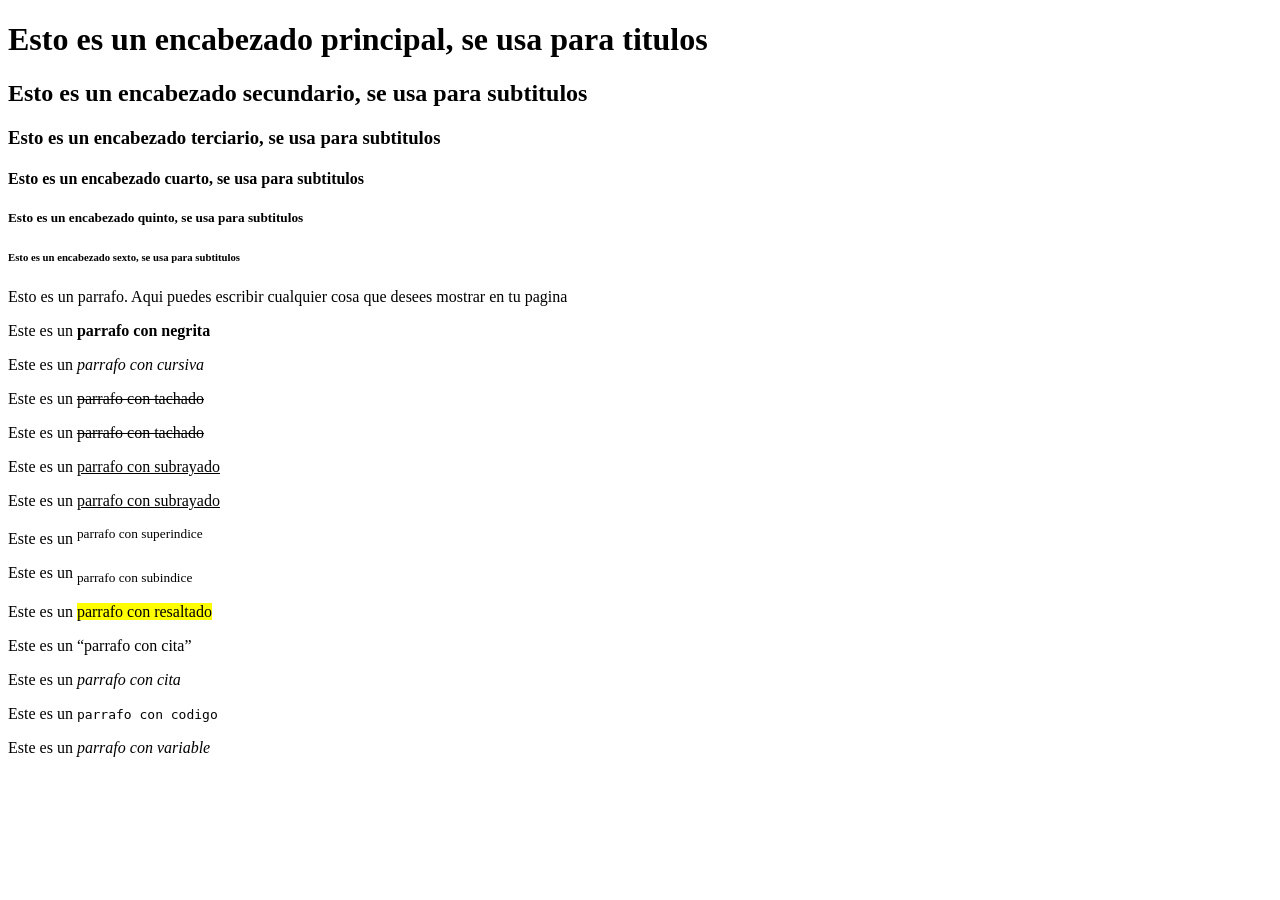
<file: clase-01/index.html>
<!DOCTYPE html>
<html lang="es">
<head>
    <meta charset="UTF-8">
    <meta name="viewport" content="width=device-width, initial-scale=1.0">
    <title>clase-01</title>
</head>
<body>
    <header>
        <!-- Aca esta el encabezado de la pagina -->
    </header>
    <nav>
        <!-- Aca esta el menu de navegacion -->
    </nav>
    <main>
        <!-- Aca esta el contenido principal de la pagina -->

        <!-- Tipos de encabezados -->
        <h1>Esto es un encabezado principal, se usa para titulos</h1>
        <h2>Esto es un encabezado secundario, se usa para subtitulos</h2>
        <h3>Esto es un encabezado terciario, se usa para subtitulos</h3>
        <h4>Esto es un encabezado cuarto, se usa para subtitulos</h4>
        <h5>Esto es un encabezado quinto, se usa para subtitulos</h5>
        <h6>Esto es un encabezado sexto, se usa para subtitulos</h6>

        <!-- Tipos de parrafos -->
        <p>Esto es un parrafo. Aqui puedes escribir cualquier cosa que desees mostrar en tu pagina</p>
        <p>Este es un <strong>parrafo con negrita</strong></p>
        <p>Este es un <em>parrafo con cursiva</em></p>
        <p>Este es un <del>parrafo con tachado</del></p>
        <p>Este es un <s>parrafo con tachado</s></p>
        <p>Este es un <ins>parrafo con subrayado</ins></p>
        <p>Este es un <u>parrafo con subrayado</u></p>
        <p>Este es un <sup>parrafo con superindice</sup></p>
        <p>Este es un <sub>parrafo con subindice</sub></p>
        <p>Este es un <mark>parrafo con resaltado</mark></p>
        <p>Este es un <q>parrafo con cita</q></p>
        <p>Este es un <cite>parrafo con cita</cite></p>
        <p>Este es un <code>parrafo con codigo</code></p>
        <p>Este es un <var>parrafo con variable</var></p>
        
    </main>
    <footer>
        <!-- Aca esta el pie de la pagina -->
    </footer>
    
</body>
</html>
</file>
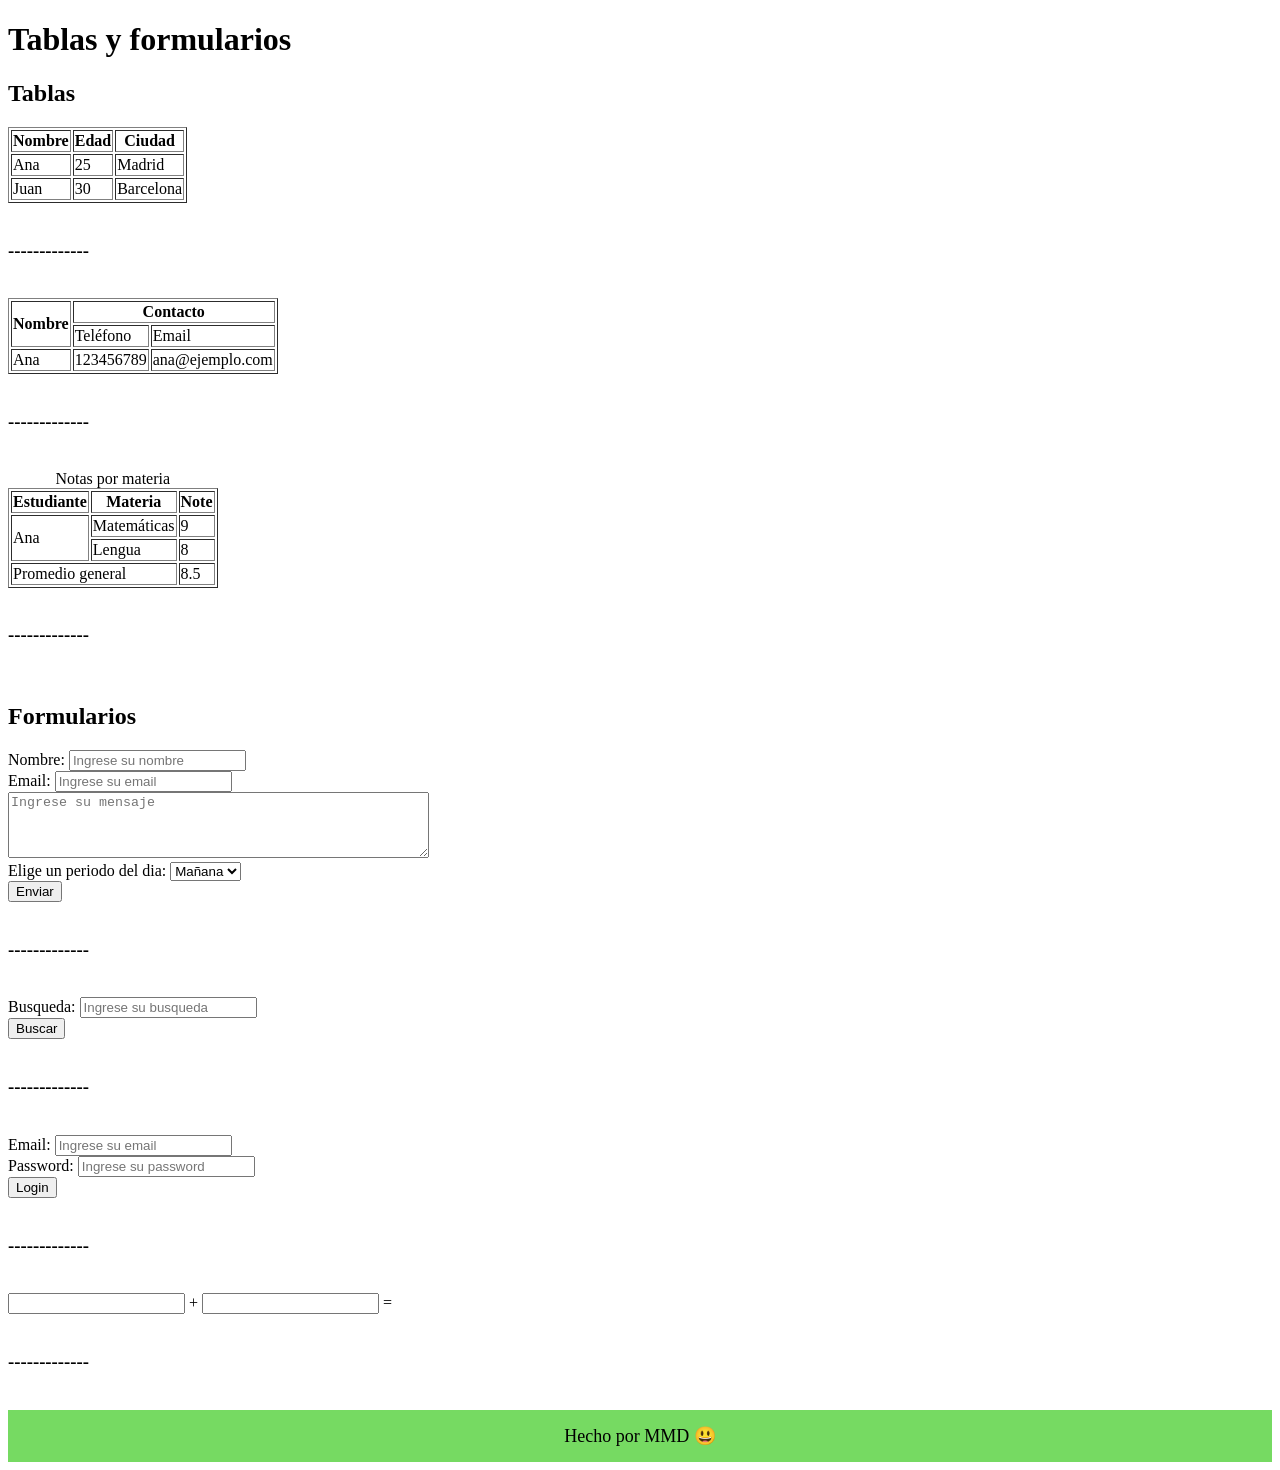
<file: clase-03/index.html>
<!DOCTYPE html>
<html lang="es">
<head>
    <meta charset="UTF-8">
    <meta name="viewport" content="width=device-width, initial-scale=1.0">
    <title>Clase 03</title>
    <style>
        footer {
            text-align: center;   /* Centrar el contenido */
            padding: 15px;
            background-color: #76da62;
            font-size: 18px;
        }
    </style>
</head>
<body>
    <h1>Tablas y formularios</h1>

    <h2>Tablas</h2>

    <table border="1">
        <tr>
            <th>Nombre</th>
            <th>Edad</th>
            <th>Ciudad</th>
        </tr>
        <tr>
            <td>Ana</td>
            <td>25</td>
            <td>Madrid</td>
        </tr>
        <tr>
            <td>Juan</td>
            <td>30</td>
            <td>Barcelona</td>
        </tr>
    </table>

    <br>
    <h3>-------------</h3>
    <br>

    <table border="1">
        <tr>
            <th rowspan="2">Nombre</th>
            <th colspan="2">Contacto</th>
        </tr>
        <tr>
            <td>Teléfono</td>
            <td>Email</td>
        </tr>
        <tr>
            <td>Ana</td>
            <td>123456789</td>
            <td>ana@ejemplo.com</td>
        </tr>
    </table>

    <br>
    <h3>-------------</h3>
    <br>

    <table border="1">
        <caption>Notas por materia</caption>
        <thead>
            <tr>
                <th scope="col">Estudiante</th>
                <th scope="col">Materia</th>
                <th scope="col">Note</th>
            </tr>
        </thead>
        <tbody>
            <tr>
                <td rowspan="2">Ana</td>
                <td>Matemáticas</td>
                <td>9</td>
            </tr>
            <tr>
                <td>Lengua</td>
                <td>8</td>
            </tr>
            <tr>
                <td colspan="2">Promedio general</td>
                <td>8.5</td>
            </tr>
        </tbody>
    </table>

    <br>
    <h3>-------------</h3>
    <br>

    <h2>Formularios</h2>

    <form action="/registro" method="GET" autocomplete="on">
        <label for="nombre">Nombre:</label>
        <input type="text" name="nombre" id="nombre" placeholder="Ingrese su nombre">
        <br>
        <label for="email">Email:</label>
        <input type="email" name="email" id="email" placeholder="Ingrese su email">
        <br>
        <label for="mensaje">
        <textarea name="mensaje" id="mensaje" rows="4" cols="50" placeholder="Ingrese su mensaje"></textarea></label>
        <br>
        <label for="dia">Elige un periodo del dia:</label>
        <select name="opciones">
            <option value="manana">Mañana</option>
            <option value="tarde">Tarde</option>
            <option value="noche">Noche</option>
        </select>
        <br>
        <button type="submit">Enviar</button>
    </form>


    <br>
    <h3>-------------</h3>
    <br>
    <!-- poner un formulario de busqueda -->

    <form action="/busqueda" method="GET" autocomplete="on">
        <label for="busqueda">Busqueda:</label>
        <input type="search" name="busqueda" id="busqueda" placeholder="Ingrese su busqueda">
        <br>
        <button type="submit">Buscar</button>
    </form>

    <br>
    <h3>-------------</h3>
    <br>
    <!-- poner un formulario de login -->

    <form action="/login" method="GET" autocomplete="on">
        <label for="email">Email:</label>
        <input type="email" name="email" id="email" placeholder="Ingrese su email">
        <br>
        <label for="password">Password:</label>
        <input type="password" name="password" id="password" placeholder="Ingrese su password">
        <br>
        <button type="submit">Login</button>
    </form>

    <br>
    <h3>-------------</h3>
    <br>
    <!-- poner un formulario de sumar 2 numeros y de un resultado -->
    <form oninput="result.value=Number(a.value)+Number(b.value)">
        <input type="number" id="a" name="a">
    +
        <input type="number" id="b" name="b">
    =
        <output name="result" for="a b"></output>
    </form>








    <br>
    <h3>-------------</h3>
    <br>
    <!-- poner un pie de pagina con emoji de carita feliz (para buscar emoji= tecla Windows + . (punto)) -->

    <footer>Hecho por MMD 😃 </footer>
    


    
</body>
</html>
</file>
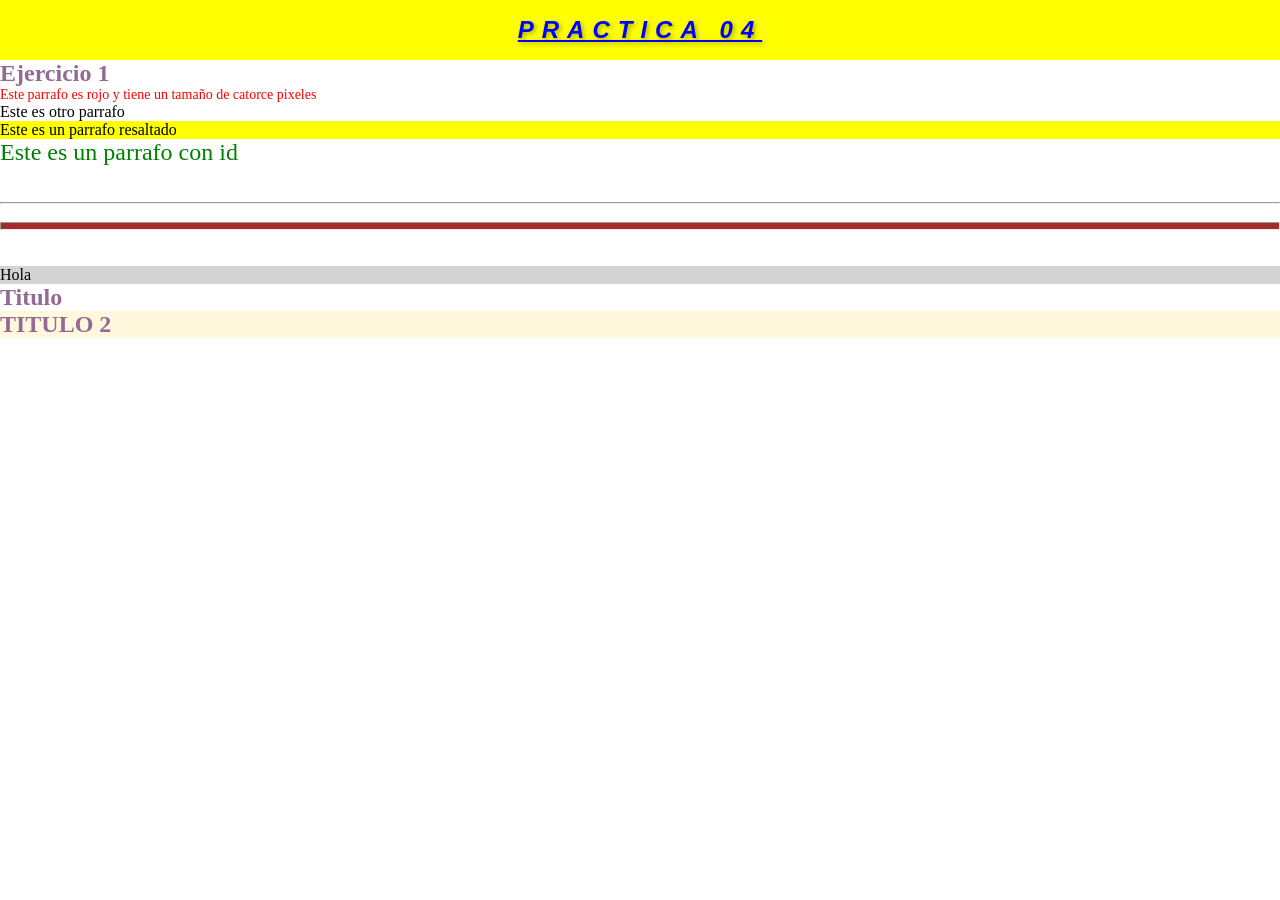
<file: clase-04/index.html>
<!DOCTYPE html>
<html lang="es">

<head>
    <meta charset="UTF-8">
    <meta name="viewport" content="width=device-width, initial-scale=1.0">
    <title>Practica 04</title>

    <!-- CSS interno -->
    <style>
        h1 {
            color: blue;
            background-color: yellow;
        }
    </style>

    <!-- CSS externo -->
    <link rel="stylesheet" href="./css/styles.css">

</head>

<body>

    <h1>Practica 04</h1>
    <h2 style="color: blueviolet;">Ejercicio 1</h2>

    <!-- CSS en linea -->
    <p style="color: red; font-size: 14px;">Este parrafo es rojo y tiene un tamaño de catorce pixeles</p>

    <p>Este es otro parrafo</p>

    <p class="highlight">Este es un parrafo resaltado</p>

    <p id="main-title">Este es un parrafo con id</p>

    <br><!-- salto de linea -->
    <br>
    <hr> <!-- linea horizontal -->
    <br>
    <!-- linea horizontal gruesa-->
    <hr style="height: 8px; background-color: brown;">
    <br>
    <br>
    <!-- Utilizacion de metodologia BEM, Block Element Modifier -->
    <article class="noticia">Hola</article>

    <h2 class="noticia__titulo">Titulo</h2>

    <article class="noticia noticia--destacada">
        <h2 class="noticia__titulo noticia__titulo--uppercase">Titulo 2</h2>
    </article>
    <!-- .............................................. -->


</body>

</html>
</file>
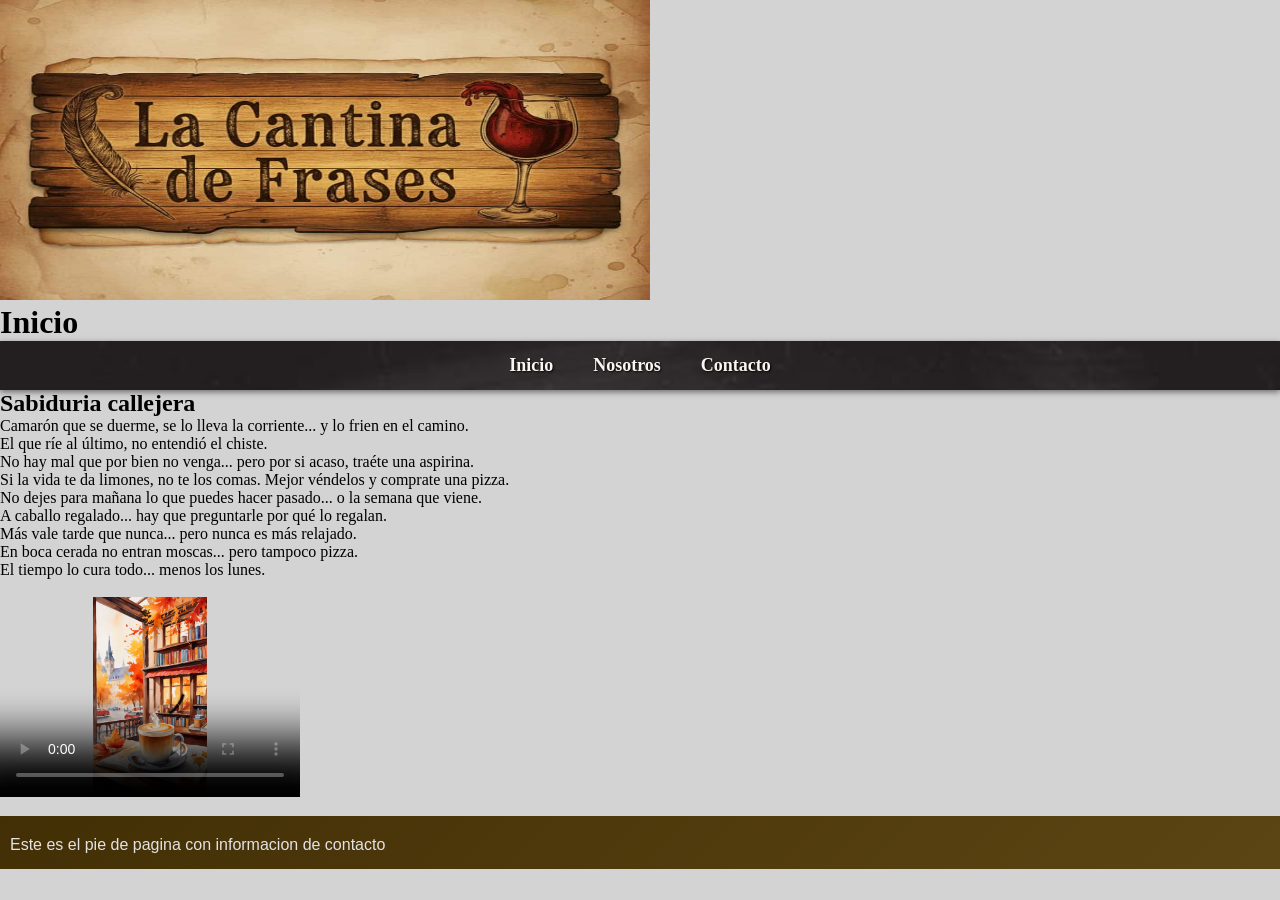
<file: ejercicios/index.html>
<!DOCTYPE html>
<html lang="es">

<head>
    <meta charset="UTF-8">
    <meta name="viewport" content="width=device-width, initial-scale=1.0">
    <title>Suma de ejercicios</title>
    <link rel="stylesheet" href="./css/styles.css">
</head>

<body>

    <header>
        <img src="./assets/img/La-cantina-de-frases-logo.jpg" alt="Logo de sitio web" width="650" height="300">
        <h1>Inicio</h1>
    </header>

    <nav class="navbar">
        <ul>
            <li> <a href="./index.html">Inicio</a></li>
            <li><a href="./pages/nosotros.html">Nosotros</a></li>
            <li><a href="./pages/contacto.html">Contacto</a></li>
        </ul>
    </nav>

    <main>
        <h2>Sabiduria callejera</h2>
        <p>Camarón que se duerme, se lo lleva la corriente... y lo frien en el camino.</p>
        <p>El que ríe al último, no entendió el chiste.</p>
        <p>No hay mal que por bien no venga... pero por si acaso, traéte una aspirina.</p>
        <p>Si la vida te da limones, no te los comas. Mejor véndelos y comprate una pizza.</p>
        <p>No dejes para mañana lo que puedes hacer pasado... o la semana que viene.</p>
        <p>A caballo regalado... hay que preguntarle por qué lo regalan.</p>
        <p>Más vale tarde que nunca... pero nunca es más relajado.</p>
        <p>En boca cerada no entran moscas... pero tampoco pizza.</p>
        <p>El tiempo lo cura todo... menos los lunes.</p>

        <br>
        <section>
            <video src="https://www.w3schools.com/html/mov_bbb.mp4" controls
                poster="./assets/img/el-cafe-con-leche-de-otono-de-acuarela.jpg" width="300" height="200">Tu navegador no
                soporta el elemento video</video>
        </section>

    </main>

    <footer>
        <p>Este es el pie de pagina con informacion de contacto</p>
    </footer>

</body>

</html>
</file>
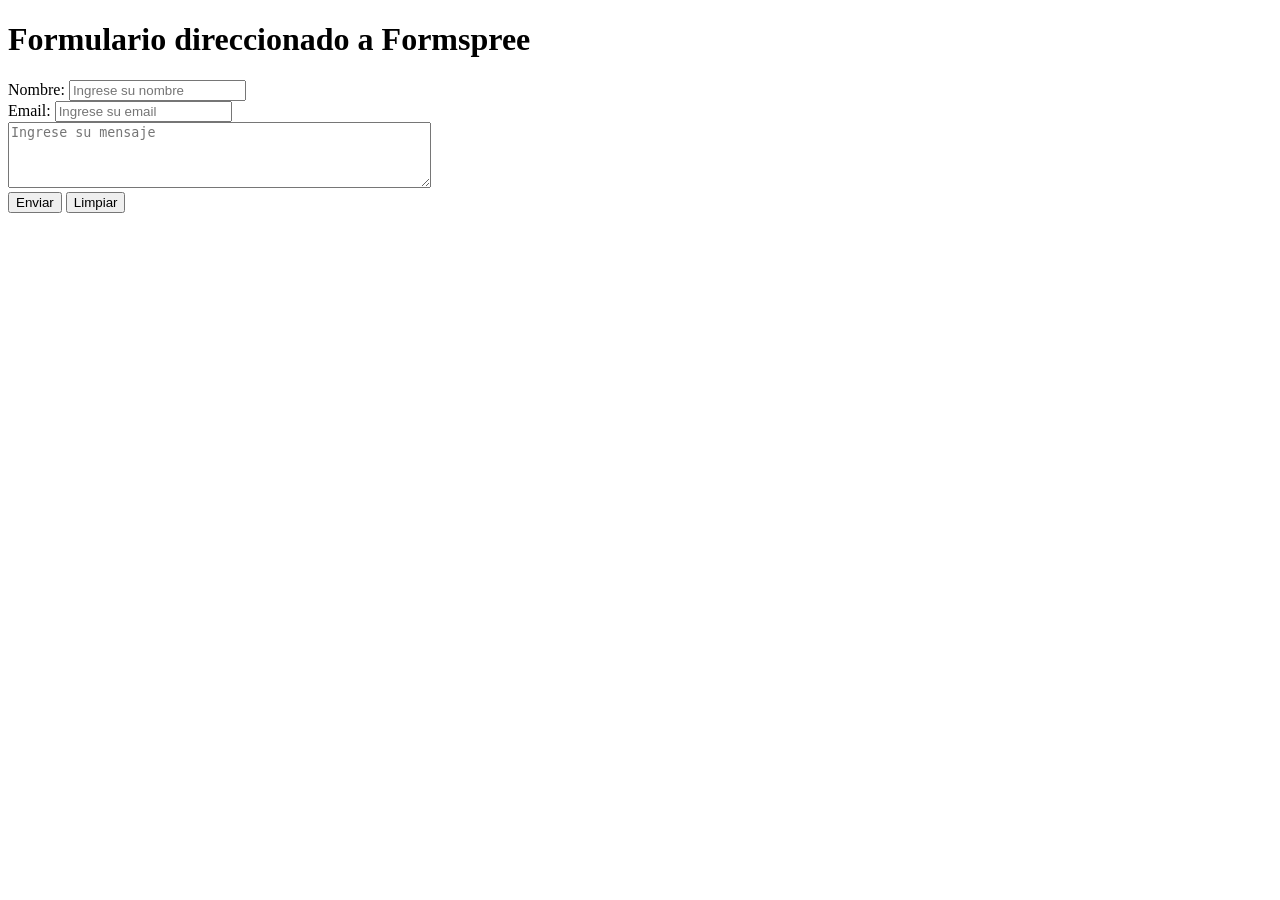
<file: clase-03/form-formspree/index.html>
<!DOCTYPE html>
<html lang="es">
<head>
    <meta charset="UTF-8">
    <meta name="viewport" content="width=device-width, initial-scale=1.0">
    <title>Formulario direccionado a Formspree</title>
</head>
<body>

    <h1>Formulario direccionado a Formspree</h1>

    <form action="" method="POST"><!-- en action copiar/pegar la url de formspree mia  -->
        <label for="name">Nombre:</label>
            <input type="text" name="name" id="name" placeholder="Ingrese su nombre" required>
        <br>
        <label for="email">Email:</label>
            <input type="email" name="email" id="email" placeholder="Ingrese su email">
        
        <br>
        <label for="mensaje">
            <textarea name="mensaje" id="mensaje" rows="4" cols="50" placeholder="Ingrese su mensaje"></textarea>
        </label>
        <br>
        <button type="submit">Enviar</button>
        <!-- boton para limpiar -->
        <button type="reset">Limpiar</button>
    </form>


    
</body>
</html>
</file>
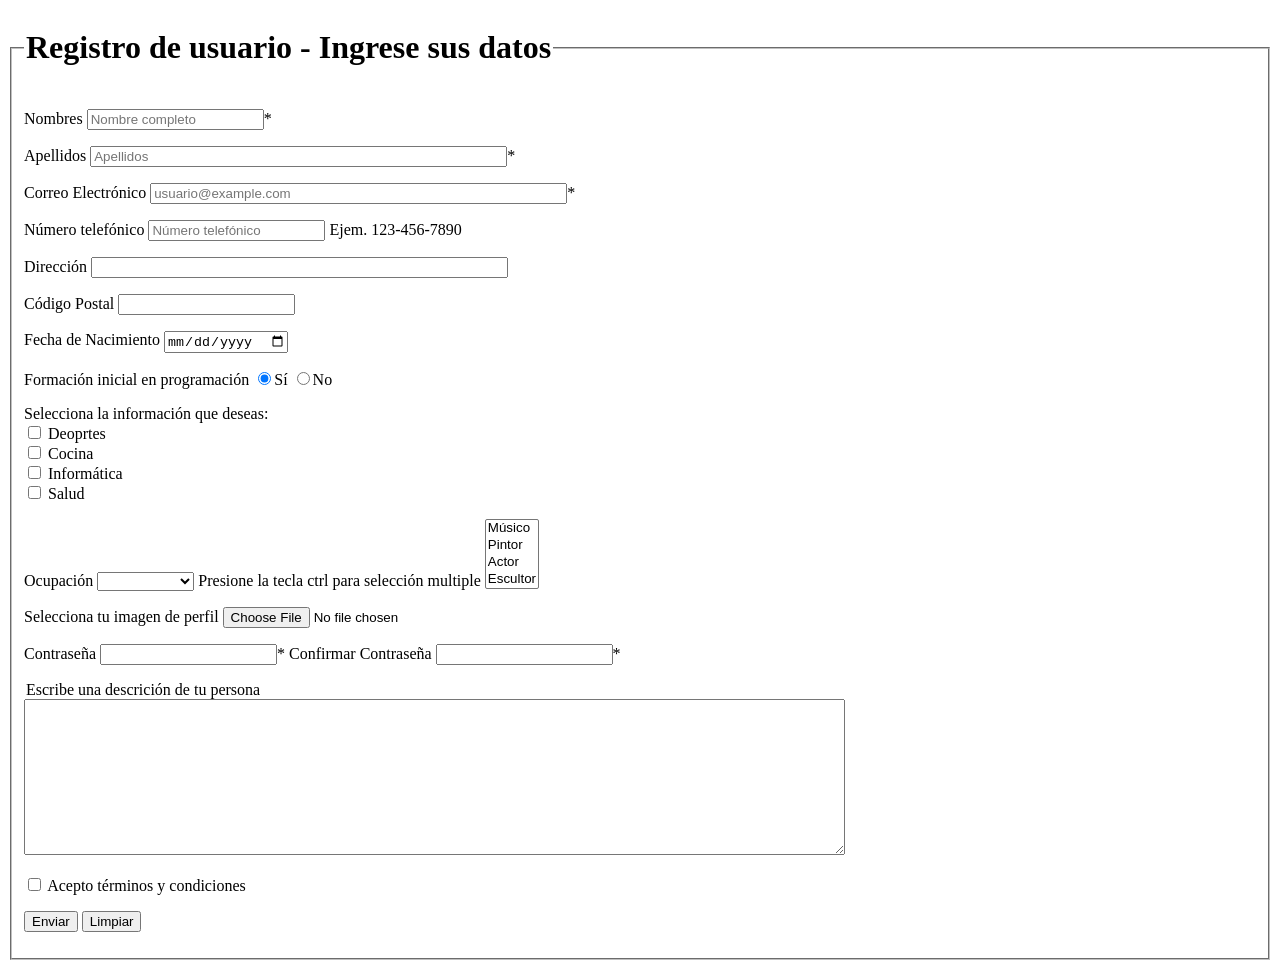
<file: clase-03/Form-Valid/index.html>
<!DOCTYPE html> <!-- Indica que el documento esta en HTML -->
<html>

<head>
   <title>Ejemplo de formulario</title> <!-- Titulo de la pestaña del navegador -->
</head>

<body>
   <!-- Inicio del formulario -->
   <form action="" method="" target=""> <!-- Formulario (action/method/target aún sin definir) -->
      <fieldset> <!-- Agrupa visualmente los elementos del formulario -->
         <legend>
            <h1>Registro de usuario - Ingrese sus datos</h1> <!-- Titulo del formulario -->
         </legend>

         <!-- Campo:nombres -->
         <p>
            <label for="nombres">Nombres</label> <!-- Texto que describe el campo -->
            <input type="text" id="nombres" name="nomb" placeholder="Nombre completo" minlength="3" maxlength="30"
               required>* <!-- Entrada de texto obligatoria, entre 3 y 30 caracteres -->
         </p>

         <!-- Campo: apellidos -->
         <p>
            <label for="apellidos">Apellidos</label>
            <input type="text" id="apellidos" placeholder="Apellidos" size="50px" minlength="3" maxlength="30"
               required>* <!-- Entrada de texto obligatoria, muestra hasta 50 caracteres de ancho -->
         </p>

         <!-- Campo: correo electronico -->
         <p>
            <label for="email">Correo Electrónico</label>
            <input type="email" id="email" placeholder="usuario@example.com"
               pattern="[a-zA-Z0-9._%+-]+@[a-zA-Z0-9.-]+\.[a-zA-Z]{2,}" size="50px" minlength="10" maxlength="50"
               required>* <!-- Entrada de mail con validacion de formato de correo, entre 10 y 50 caracteres, obligatoria -->
         </p>

         <!-- Campo: telefono -->
         <p>
            <label for="telefono">Número telefónico</label>
            <input type="tel" id="telefono" placeholder="Número telefónico" pattern="[0-9]{3}-[0-9]{3}-[0-9]{4}"
               required> <!-- Entrada de telefono con validacion de formato de telefono, obligatoria -->
            <label>Ejem. 123-456-7890</label>
         </p>

         <!-- Campo: direccion -->
         <p>
            <label for="direccion">Dirección</label>
            <input type="text" id="direccion" name="direc" size="50px" minlength="5" maxlength="30"> <!-- Campo opcional, entre 5 y 30 caracteres -->
         </p>

         <!-- Campo: codigo postal -->
         <p>
            <label for="postal">Código Postal</label>
            <input type="number" step="any" id="postal" name="postal" minlength="3" maxlength="6"><!-- Entrada numerica, entre 3 y 6 digitos, y acepta decimales (si no se requieren decimales se sacara el step = Any) -->
         </p>

         <!-- Campo: fecha de nacimiento -->
         <p>
            <label for="nacimiento">Fecha de Nacimiento</label>
            <input type="date" id="nacimiento" placeholder="Fecha de Nacimiento"> <!-- Selector de fecha de nacimiento -->
         </p>

         <!-- Campo: formacion inicial en programacion -->
         <p>
            Formación inicial en programación
            <label for="opcion1">
               <input type="radio" name="formacion" id="opcion1" value="si" checked>Sí <!-- Opcion por defecto -->
            </label>
            <label for="opcion2">
               <input type="radio" name="formacion" id="opcion2" value="no">No <!-- Opcion alternativa -->
            </label>
         </p>

         <!-- Campo: checkbox de intereses -->
         <p>
            Selecciona la información que deseas:
            <br>
            <input type="checkbox" id="opcion1" name="info[]" value="Deoprtes">
            <label for="opcion1">Deoprtes</label>
            <br>
            <input type="checkbox" id="opcion2" name="info[]" value="Cocina">
            <label for="opcion2">Cocina</label>
            <br>
            <input type="checkbox" id="opcion3" name="info[]" value="Informática">
            <label for="opcion3">Informática</label>
            <br>
            <input type="checkbox" id="opcion4" name="info[]" value="Salud">
            <label for="opcion4">Salud</label>
         </p>

         <!-- Campo: ocupacion con lista desplegable -->
         <p>
            <label for="ocupacion">Ocupación</label>
            <select name="ocupa" id="ocupacion"> <!-- Selector desplegable simple -->
               <option value=""></option> <!-- Opcion por defecto, vacia -->
               <optgroup label="Estudia"> <!-- Opcion agrupada -->
                  <option value="1">Abogado</option>
                  <option value="2">Ingeniero</option>
                  <option value="3">M&eacute;dico</option>
                  <option value="4">Arquitecto</option>
               </optgroup>
               <optgroup label="Trabaja">
                  <option value="abogado">Abogado</option>
                  <option value="ingeniero">Ingeniero</option>
                  <option value="medico">M&eacute;dico</option>
                  <option value="arquitecto">Arquitecto</option>
               </optgroup>
            </select>
            <!-- Lista con seleccion multiple -->
            <label>Presione la tecla ctrl para selección multiple</label>
            <select name="ocupa" multiple="true">
               <option value="musico">Músico</option>
               <option value="pintor">Pintor</option>
               <option value="actor">Actor</option>
               <option value="escultor">Escultor</option>
            </select>
         </p>

         <!-- Campo: imagen, subida de archivos (imagen de perfil) -->
         <p>
            <label for="imagen">Selecciona tu imagen de perfil</label>
            <input type="file" accept="" id="imagen" name="imagen"> <!-- permitir solo imagenes -->
         </p>

         <!-- Campo: contraseña y confirmacion -->
         <p>
            <label for="pass">Contraseña</label>
            <input type="password" id="pass" name="pass" pattern=".{8,}" required>* <!-- Entrada de texto obligatoria, minimo 8 caracteres -->
            <label for="pass_confirm">Confirmar Contraseña</label>
            <input type="password" id="pass_confirm" name="pass_confirm" pattern=".{8,n}" required>* <!-- Entrada de texto obligatoria, minimo 8 caracteres -->
         </p>

         <!-- Campo: descripcion -->
         <legend>Escribe una descrición de tu persona</legend>
         <textarea name="descripcion" id="descripcion" cols="100" rows="10"></textarea> <!-- Entrada de texto multilinea -->
         
         <!-- Campo: aceptacion de terminos -->
         <p>
            <input type="checkbox" name="terminos" id="terminos" required/> <!-- Entrada de checkbox obligatoria -->
            <label for="terminos">Acepto términos y condiciones</label><br />
         </p>

         <!-- Botones de envio y limpieza -->
         <p>
            <input type="submit" value="Enviar">
            <input type="reset" value="Limpiar">
         </p>
      </fieldset>
   </form>
   <!-- <button>Genera un boton</button> -->
</body>

</html>
</file>
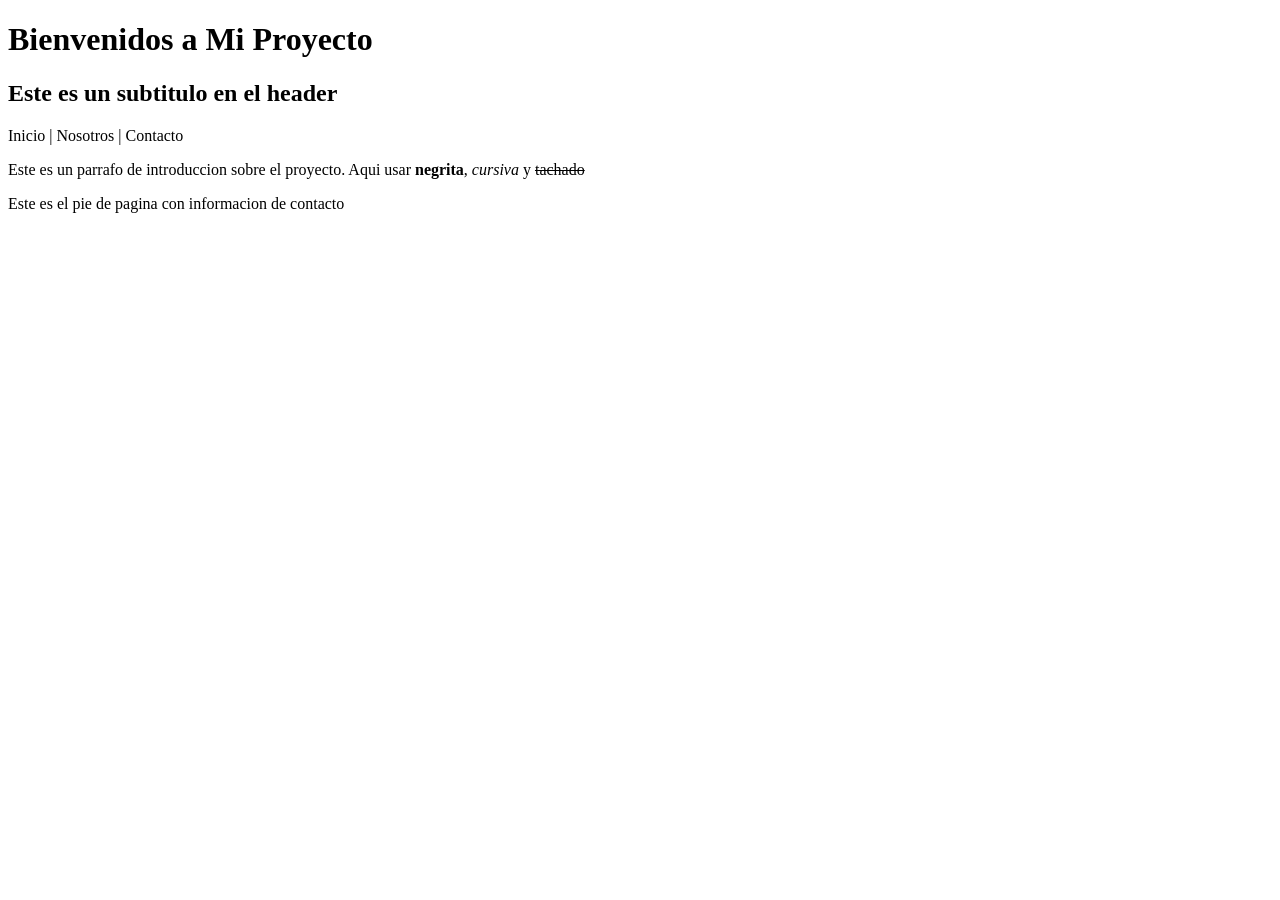
<file: clase-01/index2.html>
<!DOCTYPE html>
<html lang="es">
<head>
    <meta charset="UTF-8">
    <meta name="viewport" content="width=device-width, initial-scale=1.0">
    <title>Mi Primer Proyecto</title>
</head>
<body>
    <header>
        <h1>Bienvenidos a Mi Proyecto</h1>
        <h2>Este es un subtitulo en el header</h2>
    </header>
    <nav>Inicio | Nosotros | Contacto</nav>
    <main>
        <p>Este es un parrafo de introduccion sobre el proyecto. Aqui usar <strong>negrita</strong>, <em>cursiva</em> y <s>tachado</s></p>
    </main>
    <footer>
        <p>Este es el pie de pagina con informacion de contacto</p>
    </footer>
</body>
</html>
</file>
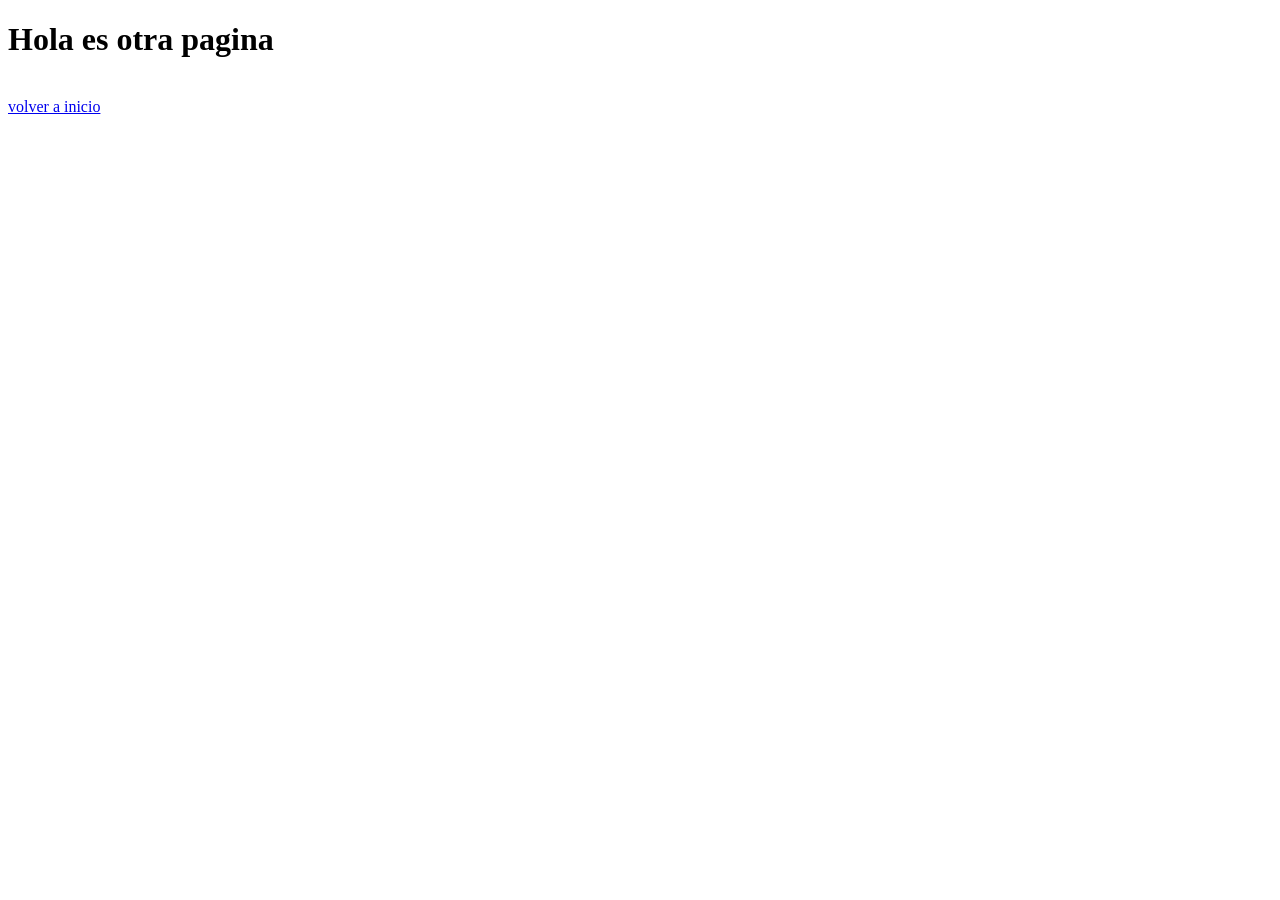
<file: clase-02/pag1.html>
<!DOCTYPE html>
<html lang="en">
<head>
    <meta charset="UTF-8">
    <meta name="viewport" content="width=device-width, initial-scale=1.0">
    <title>otro sitio</title>
</head>
<body>
    <h1>Hola es otra pagina</h1>
    <br>
    <a href="./index.html">volver a inicio</a>
</body>
</html>
</file>
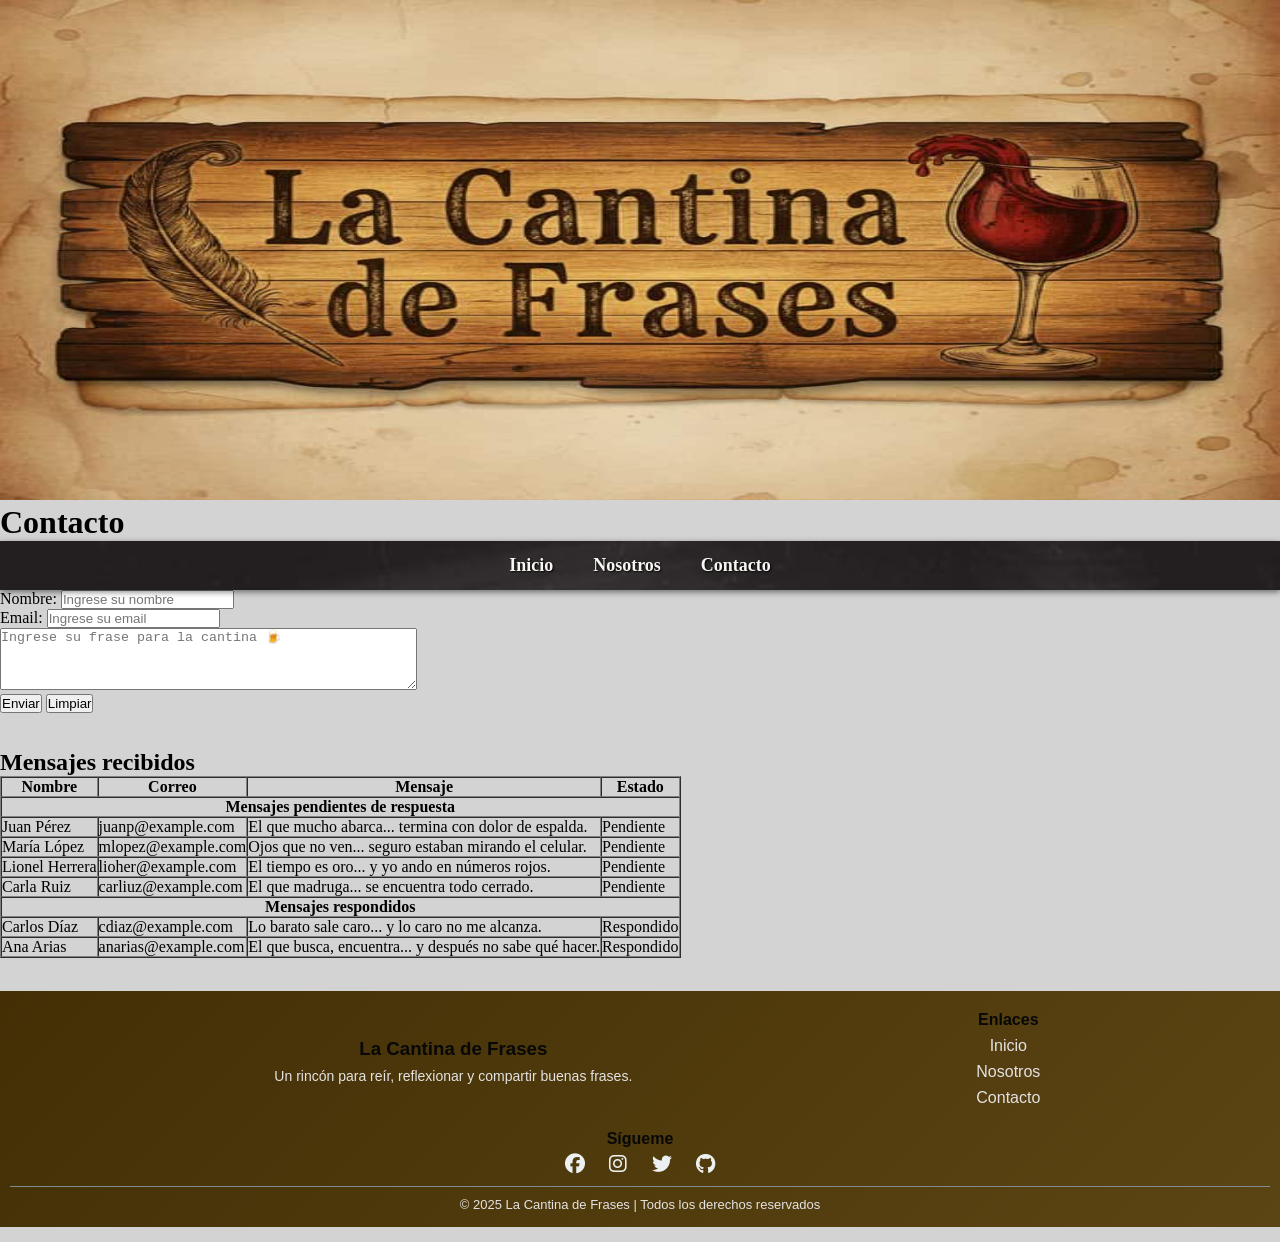
<file: ejercicios/pages/contacto.html>
<!DOCTYPE html>
<html lang="es">

<head>
    <meta charset="UTF-8">
    <meta name="viewport" content="width=device-width, initial-scale=1.0">
    <title>pagina de contacto</title>

    <!-- estilos del CSS -->
    <link rel="stylesheet" href="../css/styles.css">

    <!-- Font Awesome CDN para íconos -->
    <link rel="stylesheet" href="https://cdnjs.cloudflare.com/ajax/libs/font-awesome/6.5.2/css/all.min.css">


</head>

<body>

    <header>
        <img src="../assets/img/La-cantina-de-frases-logo.jpg" alt="Logo de sitio web" width= 100% height= 500px>
        <h1>Contacto</h1>
    </header>

    <nav>
        <ul>
            <li> <a href="../index.html">Inicio</a></li>
            <li><a href="./nosotros.html">Nosotros</a></li>
            <li><a href="./contacto.html">Contacto</a></li>
        </ul>
    </nav>

    <main>
        <form action="" method="POST"> <!-- en action va la direccion que me dio formspree -->
            <label for="name">Nombre:</label>
            <input type="text" name="name" id="name" placeholder="Ingrese su nombre">

            <br>
            <label for="email">Email:</label>
            <input type="email" name="email" id="email" placeholder="Ingrese su email">

            <br>
            <label for="mensaje">
                <textarea name="mensaje" id="mensaje" rows="4" cols="50"
                    placeholder="Ingrese su frase para la cantina 🍺 "></textarea>
            </label>

            <br>
            <button type="submit">Enviar</button>
            <!-- boton para limpiar -->
            <button type="reset">Limpiar</button>
        </form>
        <br>
        <br>

        <h2>Mensajes recibidos</h2>
        <table border="1" cellpadding="8" cellspacing="0">
            <thead>
                <tr>
                    <th>Nombre</th>
                    <th>Correo</th>
                    <th>Mensaje</th>
                    <th>Estado</th>
                </tr>
            </thead>
            <tbody>
                <!-- Fila combinada -->
                <tr>
                    <td colspan="4" style="text-align: center; font-weight: bold;">
                        Mensajes pendientes de respuesta
                    </td>
                </tr>
                <tr>
                    <td>Juan Pérez</td>
                    <td>juanp@example.com</td>
                    <td>El que mucho abarca... termina con dolor de espalda.</td>
                    <td>Pendiente</td>
                </tr>
                <tr>
                    <td>María López</td>
                    <td>mlopez@example.com</td>
                    <td>Ojos que no ven... seguro estaban mirando el celular.</td>
                    <td>Pendiente</td>
                </tr>
                <tr>
                    <td>Lionel Herrera</td>
                    <td>lioher@example.com</td>
                    <td>El tiempo es oro... y yo ando en números rojos.</td>
                    <td>Pendiente</td>
                </tr>
                <tr>
                    <td>Carla Ruiz</td>
                    <td>carliuz@example.com</td>
                    <td>El que madruga... se encuentra todo cerrado.</td>
                    <td>Pendiente</td>
                </tr>

                <!-- Otra sección -->
                <tr>
                    <td colspan="4" style="text-align: center; font-weight: bold;">
                        Mensajes respondidos
                    </td>
                </tr>
                <tr>
                    <td>Carlos Díaz</td>
                    <td>cdiaz@example.com</td>
                    <td>Lo barato sale caro... y lo caro no me alcanza.</td>
                    <td>Respondido</td>
                </tr>
                <tr>
                    <td>Ana Arias</td>
                    <td>anarias@example.com</td>
                    <td>El que busca, encuentra... y después no sabe qué hacer.</td>
                    <td>Respondido</td>
                </tr>
            </tbody>
        </table>

    </main>

    <br>
    <footer>
        <div class="footer-container">
            <div class="footer-section brand">
                <h3>La Cantina de Frases</h3>
                <p>Un rincón para reír, reflexionar y compartir buenas frases.</p>
            </div>

            <div class="footer-section links">
                <h4>Enlaces</h4>
                <ul>
                    <li><a href="../index.html">Inicio</a></li>
                    <li><a href="./nosotros.html">Nosotros</a></li>
                    <li><a href="./contacto.html">Contacto</a></li>
                </ul>
            </div>

            <div class="footer-section social">
                <h4>Sígueme</h4>
                <div class="social-icons">
                    <a href="#"><i class="fab fa-facebook"></i></a>
                    <a href="#"><i class="fab fa-instagram"></i></a>
                    <a href="#"><i class="fab fa-twitter"></i></a>
                    <a href="#"><i class="fab fa-github"></i></a>
                </div>
            </div>
        </div>

        <div class="footer-bottom">
            <p>© 2025 La Cantina de Frases | Todos los derechos reservados</p>
        </div>
    </footer>

</body>

</html>
</file>
<file: clase-04/css/styles.css>
/* Selector universal */
* {
    margin: 0;
    padding: 0;
    box-sizing: border-box;
}

/* Selector de etiqueta */
p {
    color: black;
    font-size: 16px;
}

h1 {
    color: blue; /* color de texto */
    background-color: yellow; /* color de fondo */
    text-align: center; /* alineacion del texto */
    font-weight: bold; /* grosor de la fuente */
    text-decoration: underline; /* decoracion del texto, como subrayado o tachado */
    font-style: italic; /* estilo de la fuente, como cursiva o italica */
    font-size: 24px; /* tamaño de la fuente */
    /* visibility: visible;  visibilidad del texto, como visible (visible) o oculto (hidden) */
    /* display: none;  controla como se muestra el texto, como bloque (block) o en linea (inline), o oculto (none) */
    /* cursor: pointer;  controla el cursor cuando se pasa sobre el texto */


    font-family: 'Segoe UI', Tahoma, Geneva, Verdana, sans-serif; /* familia de fuentes */
    letter-spacing: 8px; /* espaciado entre letras */
    line-height: 2.5; /* altura de la linea */
    text-transform: uppercase; /* transformacion del texto, como mayusculas o minusculas */
    text-shadow: 2px 2px 4px rgba(0, 0, 0, 0.3); /* sombra del texto */
}

/* utilizacion del !important */
h2 {
    color: rgb(146, 106, 146) !important;
}

/* Selector de clase */
.highlight {
    background-color: yellow;
}

/* Selector de id */

#main-title {
    color: green;
    font-size: 24px;
}


/* Elemento de bloque, es un elemento que ocupa todo el ancho de la pantalla */
.noticia {
    background: lightgray;
}

/* Elemento, es una parte interna del bloque, como un titulo o boton */
.noticia__titulo {
    text-transform: capitalize; /* transforma en mayusculas */
}

/* Modificador. Sirve para cambiar la apariencia o comportamiento del bloque o elemento */
.noticia--destacada {
    background-color: cornsilk;
}

.noticia__titulo--uppercase {
    text-transform: uppercase;
}




/* -------  Tipos de Selectores  ------------ */

/* Selector universal */
/* * {
    margin: 0;
    padding: 0;
    box-sizing: border-box;
} */

/* Selector de etiqueta */
/* body {
    font-family: 'Segoe UI', Tahoma, Geneva, Verdana, sans-serif;
} */

/* Selector de clase */
/* h1 {
    color: blue;
    background-color: yellow;
} */

/* Selector de id */
/* #parrafo {
    color: red;
    font-size: 14px;
} */

/* Selector de atributo */
/* a[href="https://www.google.com"] {
    color: green;
} */

/* Selector de hijo */
/* div > p {
    color: red;
} */

/* Selector de descendiente */
/* div p {
    color: red;
} */

/* Selector de adyacente */
/* h1 + p {
    color: red;
} */

/* Selector de hermano */
/* h1 ~ p {
    color: red;
} */

/* Selector de pseudo-clase */
/* a:visited {
    color: red;
} */

/* Selector de pseudo-elemento */
/* p::first-letter {
    color: red;
    font-size: 40px;
} */

/* Selector de pseudo-elemento */
/* p::first-line {
    color: red;
    font-size: 40px;
} */

/* Selector de pseudo-elemento */
/* p::selection {
    color: red;
    font-size: 40px;
} */

/* Selector de pseudo-elemento */
/* p::before {
    content: "Esto es un parrafo";
    color: red;
    font-size: 40px;
} */

/* Selector de pseudo-elemento */
/* p::after {
    content: "Esto es un parrafo";
    color: red;
    font-size: 40px;
} */

/* Selector de pseudo-elemento */
/* p::marker {
    content: "Esto es un parrafo";
    color: red;
    font-size: 40px;
} */
</file>
<file: ejercicios/css/styles.css>
/* Selector universal */
* {
    margin: 0;
    padding: 0;
    box-sizing: border-box;
}

body {
    background-color: lightgray;
}

/* Banner */
.banner {
    background: url("../assets/img/La-cantina-de-frases-logo.jpg") no-repeat center center; 
    background-size: cover; /* escala la imagen para cubrir todo el contenedor */
    height: 750px; /* altura */
    display: flex; /* usar flexbox */
    justify-content: center; /* centrar horizontalmente */
    align-items: center; /* centrar verticalmente */
    margin-top: 10px; /* margen superior */
    margin-bottom: 20px; /* margen inferior */
}

/* Navbar fijo con textura madera */
nav {
    background: url("../assets/img/pizarron-2.jpg"); /* tu imagen de madera */
    background-size: cover;
    background-repeat: repeat;
    padding: 14px 0;
    box-shadow: 0 2px 6px rgba(0, 0, 0, 0.5);
    position: sticky;
    top: 0;
    z-index: 1000;
}

nav ul {
    list-style: none;
    margin: 0;
    padding: 0;
    display: flex;
    justify-content: center;
    gap: 40px;
}

nav ul li {
    display: inline;
}

nav ul li a {
    text-decoration: none;
    color: #f9f6f2;
    font-size: 18px;
    font-weight: bold;
    text-shadow: 1px 1px 2px #000; /* para contraste sobre la madera */
    transition: color 0.3s ease, border-bottom 0.3s ease;
    padding-bottom: 4px;
}

nav ul li a:hover {
    color: #ffd27f;
    border-bottom: 2px solid #ffd27f;
}

/* FOOTER */
footer {
    background: linear-gradient(135deg, #422f05, #5c4514);
    color: #e4e2e2;
    padding: 20px 10px 15px;
    font-family: "Arial", sans-serif;
    margin: 15px auto;
}

.footer-container {
    display: grid;
    grid-template-columns: 2fr 1fr; /* más espacio para el texto */
    gap: 10px;
    max-width: 1100px;
    margin: auto;
    align-items: center; /* centra verticalmente */
}

.footer-section h3,
.footer-section h4 {
    margin-bottom: 5px;
    color: #080808;
    text-align: center;
}

.footer-section p {
    font-size: 14px;
    line-height: 1.6;
    text-align: center;
}

/* --- Enlaces al costado derecho --- */
.footer-section.links ul {
    list-style: none;
    padding: 0;
    text-align: center;
}

.footer-section.links ul li {
    margin: 8px 0;
}

.footer-section.links ul li a {
    text-decoration: none;
    color: #e4e2e2;
    transition: 0.3s;
}

.footer-section.links ul li a:hover {
    color: #ec1717;
}

/* --- Social centrado --- */
.footer-section.social {
    grid-column: 1 / -1; /* ocupa todo el ancho */
    text-align: center;
    margin-top: 5px;
}

.social-icons a {
    display: inline-block;
    margin: 0 10px;
    font-size: 20px;
    color: #ecf0f1;
    transition: transform 0.3s, color 0.3s;
}

.social-icons a:hover {
    color: #ec1717;
    transform: scale(1.2);
}

/* --- Pie de página --- */
.footer-bottom {
    text-align: center;
    margin-top: 10px;
    font-size: 13px;
    border-top: 1px solid #7f8c8d;
    padding-top: 10px;
}
</file>
